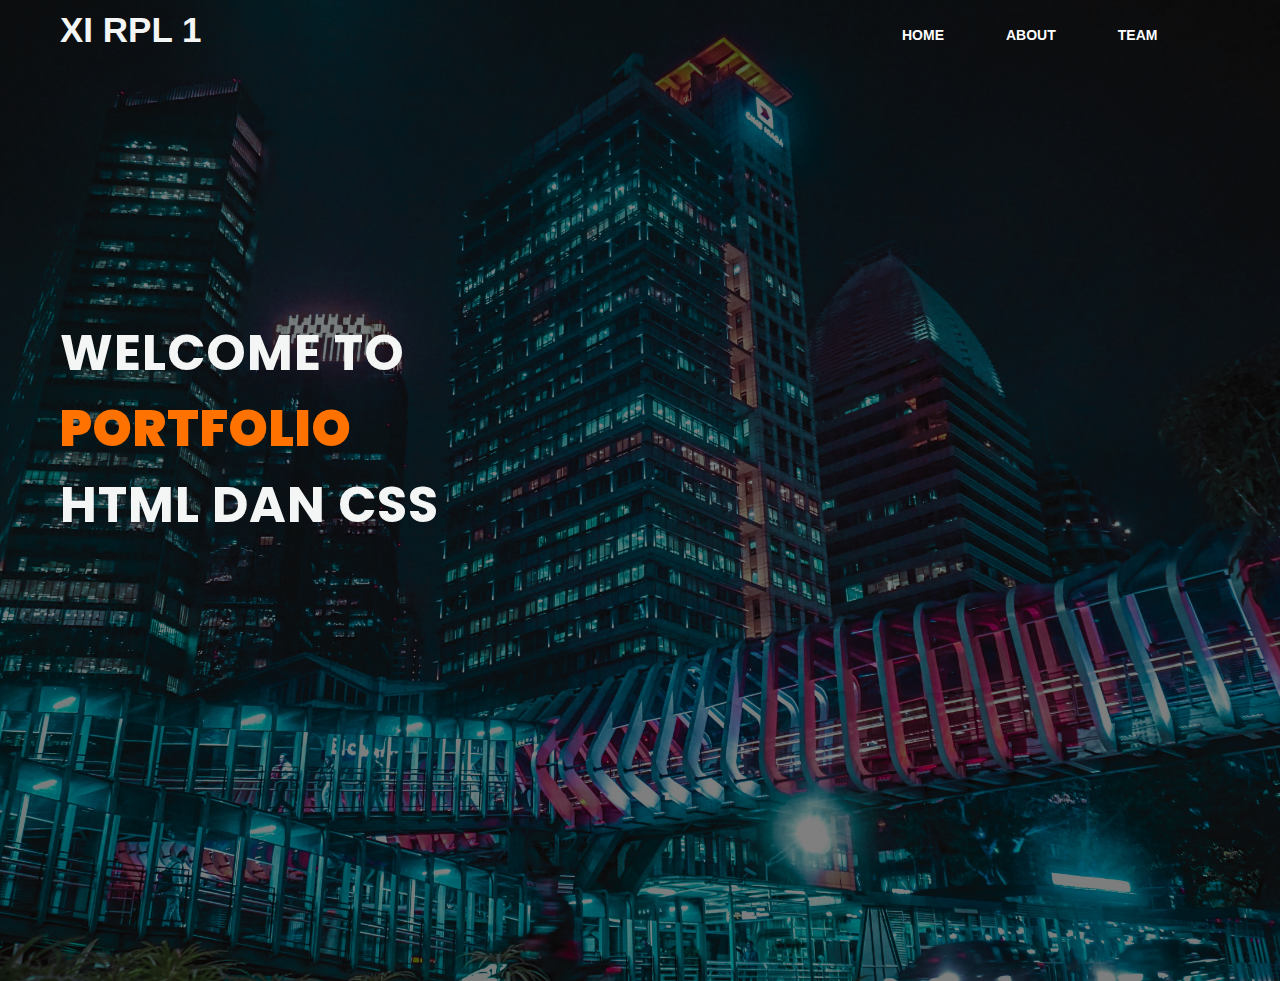
<file: index.html>
<!DOCTYPE html>
<html lang="en">
<head>
    <title>Website Port</title>
    <link rel="stylesheet" href="style.css">
</head>
<body>
    <div class="main">
        <div class="navbar">
            <div class="icon">
                <h2 class="logo"><b>XI RPL 1</b></h2>
            </div>

            <div class="menu">
                <ul>
                    <li><a href="/">HOME</a></li>
                    <li><a href="About/">ABOUT</a></li>
                    <li><a href="Team/">TEAM</a></li>
                </ul>
            </div>

        </div>
        <div class="content">
            <h1>WELCOME TO <br><span><b>PORTFOLIO</b></span> <br>HTML DAN CSS</h1>
            <p class="par"></p>


        </div>
    </div>
</body>
</html>
</file>
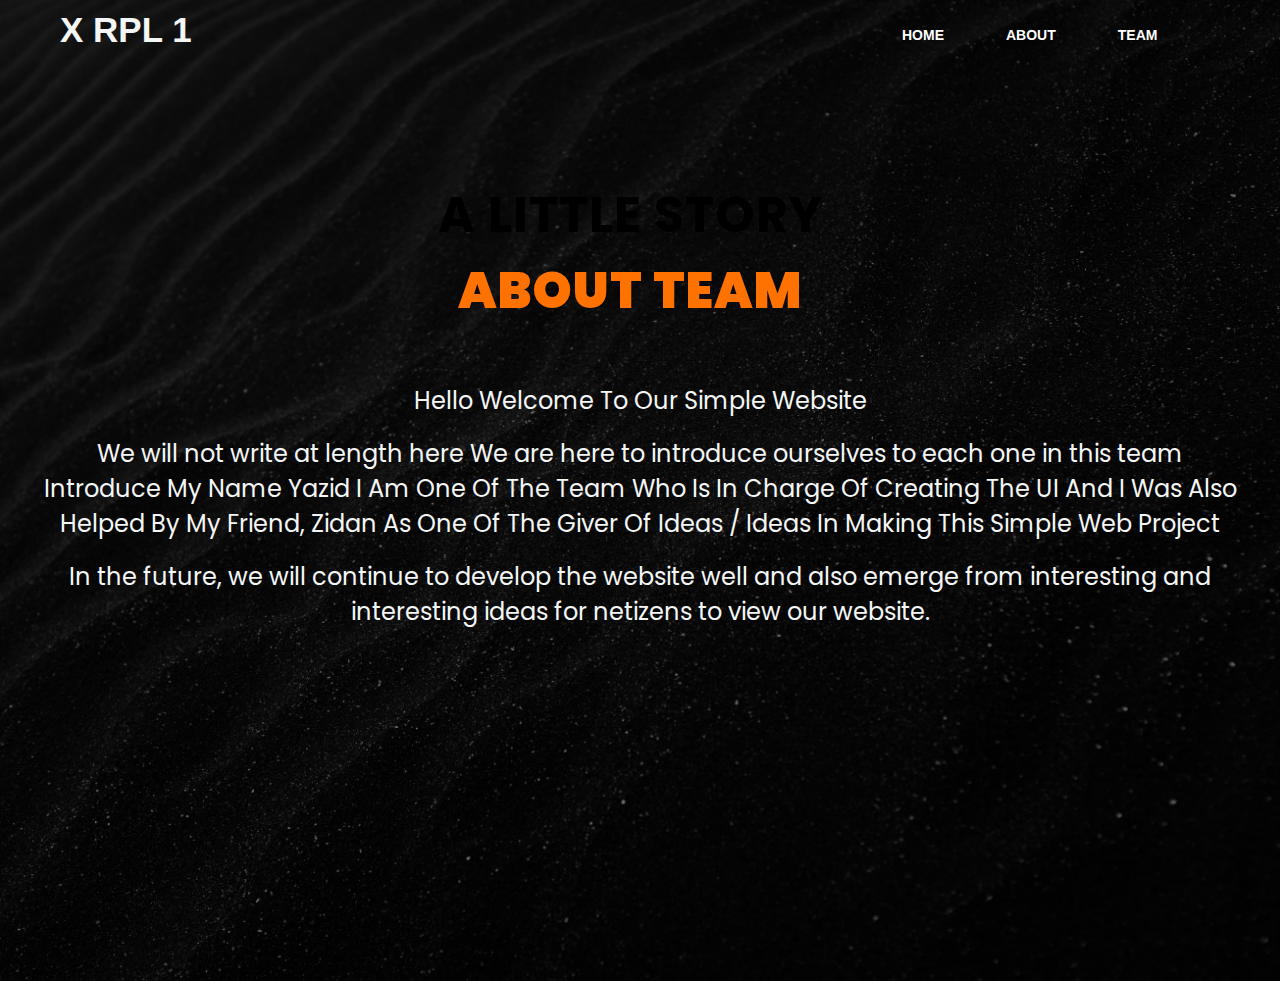
<file: About/index.html>
<!DOCTYPE html>
<html lang="en">
<head>
    <title>Website Port</title>
    <link rel="stylesheet" href="style.css">
</head>
<body>
    <div class="main">
        <div class="navbar">
            <div class="icon">
                <h2 class="logo"><b>X RPL 1</b></h2>
            </div>

            <div class="menu">
                <ul>
                    <li><a href="/">HOME</a></li>
                    <li><a href="/About/">ABOUT</a></li>
                    <li><a href="/Team/">TEAM</a></li>
                </ul>
            </div>

        </div>
        <div class="content">
            <h1>A LITTLE STORY<br><span><b>ABOUT TEAM</br></b></span></h1>
        </div>
        <br>
        <br>
        <br>
        
        <!--deskripsi-->
        <section class="decs">

            <div class="decs-team">
                <p>Hello Welcome To Our Simple Website</p>
                <br>
                <p>We will not write at length here
                    We are here to introduce ourselves to each one in this team</p>
                <p>Introduce My Name Yazid I Am One Of The Team Who Is In Charge Of Creating The UI And I Was Also Helped By My Friend, 
                Zidan As One Of The Giver Of Ideas / Ideas In Making This Simple Web Project</p>
                <br>
                <p>In the future, we will continue to develop the website well and also emerge from interesting and interesting ideas for netizens to view our website.</p>
            </div>

        </section>
    </div>
</body>
</html>
</file>
<file: style.css>
@import url('https://fonts.googleapis.com/css2?family=Montserrat:wght@500&family=Poppins:wght@500&display=swap');

*{
    margin: 0;
    padding: 0;

}

.main{
    width: 100%;
    background: linear-gradient(to top, rgba(0,0,0,0.5)50%, rgba(0,0,0,0.5)50%), url(img/jakarta.jpg);
    background-position: center;
    background-size: cover;
    height: 109vh;
}

.navbar{
    width: 1200px;
    height: 75px;
    margin: auto;
}

.icon{
    width: 200px;
    float: left;
    height: 70px;

}

.logo{
    color: #F4F6F6;
    font-size: 35px;
    font-family: Arial;
    padding-left: 20px;
    float: left;
    padding-top: 10px;
}

.menu{
    width: 400px;
    float: right;
    height: 70px;
}

ul{
    float: left;
    display: flex;
    justify-content: center;
    align-items: center;
}

ul li{
    list-style: none;
    margin-left: 62px;
    margin-top: 27px;
    font-size: 14px;
}

ul li a{
    text-decoration: none;
    color: #fff;
    font-family: Arial;
    font-weight: bold;
    transition: 0.4s ease-in-out;
}

ul li a:hover{
    color: #ff7200;
}

.btn{
    width: 100px;
    height: 40px;
    background: #ff7200;
    border: 2px solid #ff7200;
    margin-top: 13px;
    color: #fff;
    font-size: 15px;
    border-bottom-right-radius: 5px;
    border-top-right-radius: 5px;
}

.btn:focus{
    outline: none;
}

.srch:focus{
    outline: none;

}

.content{
     width: 1200px;
     height: auto;
     margin: auto;
     color: #F4F6F6;
     position: relative;
}

.conten .par{
    padding-left: 20px;
    padding-bottom: 25px;
    font-family: Arial;
    letter-spacing: 1.2px;
    line-height: 30px;

}

.content h1{
    font-family: Poppins;
    font-size: 50px;
    padding-left: 20px;
    margin-top: 20%;
    letter-spacing: 1px;
}
.content h1 b{
    color: #ff7200;
}


.content .cn{
    width: 160px;
    height: 40px;
    background: transparent
    border: none;
    margin-bottom: 10px;
    margin-left: 20px;
    font-size: 18px;
    border-radius: 10px;
    cursor: pointer;
    transition: .4s ease;
}

.content .cn a{
    text-decoration: none;
    color: #000;
    transition: .3s ease;
}

.cn:hover{
    background-color: #D60404;
}
</file>
<file: About/style.css>
@import url('https://fonts.googleapis.com/css2?family=Montserrat:wght@500&family=Poppins:wght@500&display=swap');

*{
    margin: 0;
    padding: 0;

}

.main{
    width: 100%;
    background: linear-gradient(to top, rgba(0,0,0,0.5)50%, rgba(0,0,0,0.5)50%), url(/img/backgroundd.jpg);
    background-position: center;
    background-size: cover;
    height: 109vh;
}

.navbar{
    width: 1200px;
    height: 75px;
    margin: auto;
}

.icon{
    width: 200px;
    float: left;
    height: 70px;

}

.logo{
    color: #F4F6F6;
    font-size: 35px;
    font-family: Arial;
    padding-left: 20px;
    float: left;
    padding-top: 10px;
}

.menu{
    width: 400px;
    float: right;
    height: 70px;
}

ul{
    float: left;
    display: flex;
    justify-content: center;
    align-items: center;
}

ul li{
    list-style: none;
    margin-left: 62px;
    margin-top: 27px;
    font-size: 14px;
}

ul li a{
    text-decoration: none;
    color: #fff;
    font-family: Arial;
    font-weight: bold;
    transition: 0.4s ease-in-out;
}

ul li a:hover{
    color: #ff7200;
}

.content h1{
   font-family: Poppins;
   font-size: 50px;
   padding-right: 20px;
   margin-top: 8%;
   letter-spacing: 1px;
   text-align: center;
}
.content h1 b{
   color: #ff7200;
}

.content .cn{
   width: 160px;
   height: 40px;
   background: transparent
   border: none;
   margin-bottom: 10px;
   margin-left: 20px;
   font-size: 18px;
   border-radius: 10px;
   cursor: pointer;
   transition: .4s ease;
}

.content .cn a{
   text-decoration: none;
   color: #000;
   transition: .3s ease;
}


.decs-team p{
    width: 1200px;
    height: auto;
    margin: auto;
    color: #F4F6F6;
    position: relative;
    font-family: Poppins;
    text-align: center;
    font-size: 24px;
    
}
</file>
